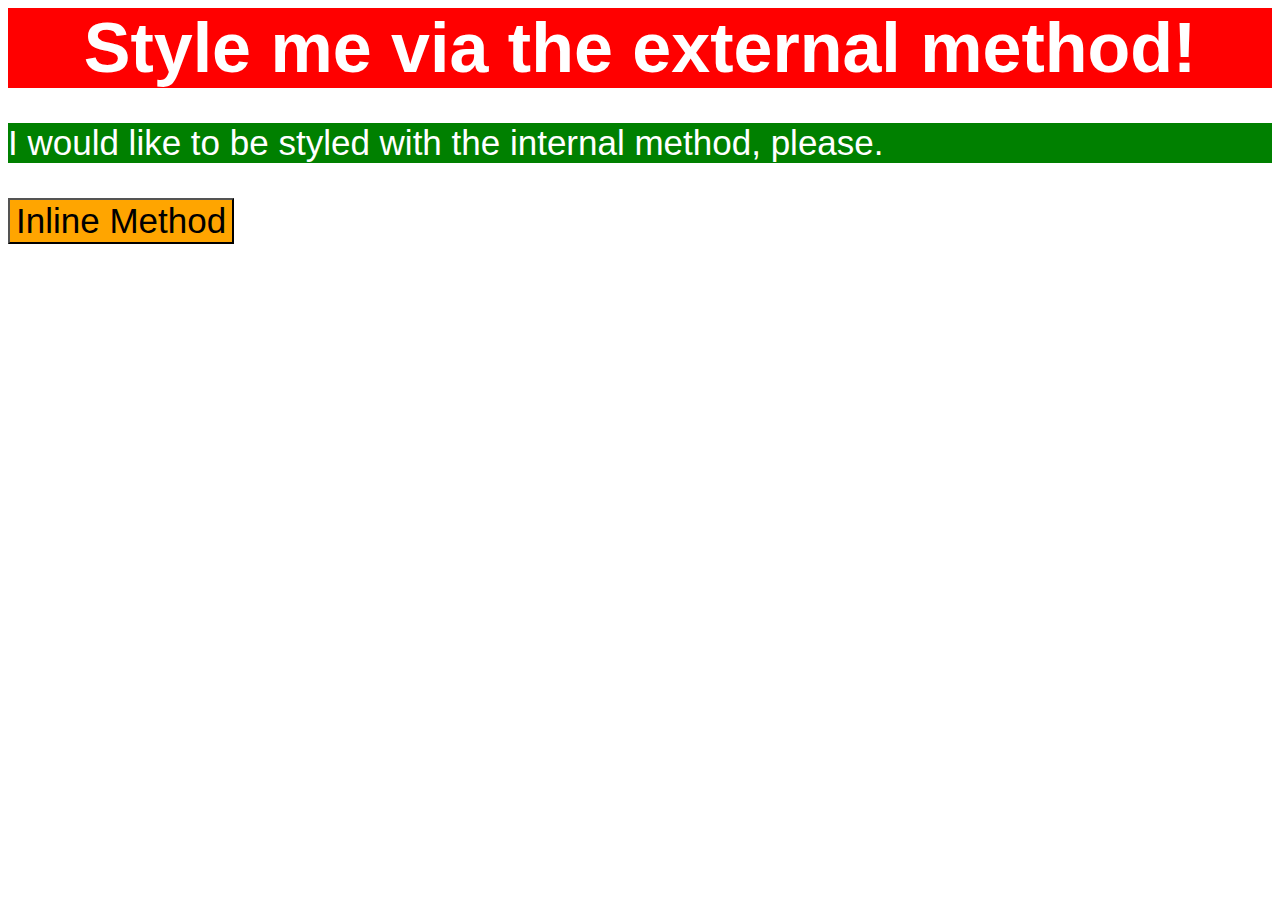
<file: foundations/01-css-methods/index.html>
<!DOCTYPE html>
<html lang="en">
<head>
  <meta charset="UTF-8">
  <meta http-equiv="X-UA-Compatible" content="IE=edge">
  <meta name="viewport" content="width=device-width, initial-scale=1.0">
  <title>Methods for Adding CSS</title>
  <link rel="stylesheet" href="./styles.css">
  <style>
    p{
      background-color: green;
      color: white;
      font-size: 35px;
      font-family: Arial, Helvetica, sans-serif;
    }
  </style>
</head>
<body>
  <div>Style me via the external method!</div>
  <p>I would like to be styled with the internal method, please.</p>
  <button style="font-size: 35px; background-color: orange; font-weight: 500; color: black;">Inline Method</button>
</body>
</html>
</file>
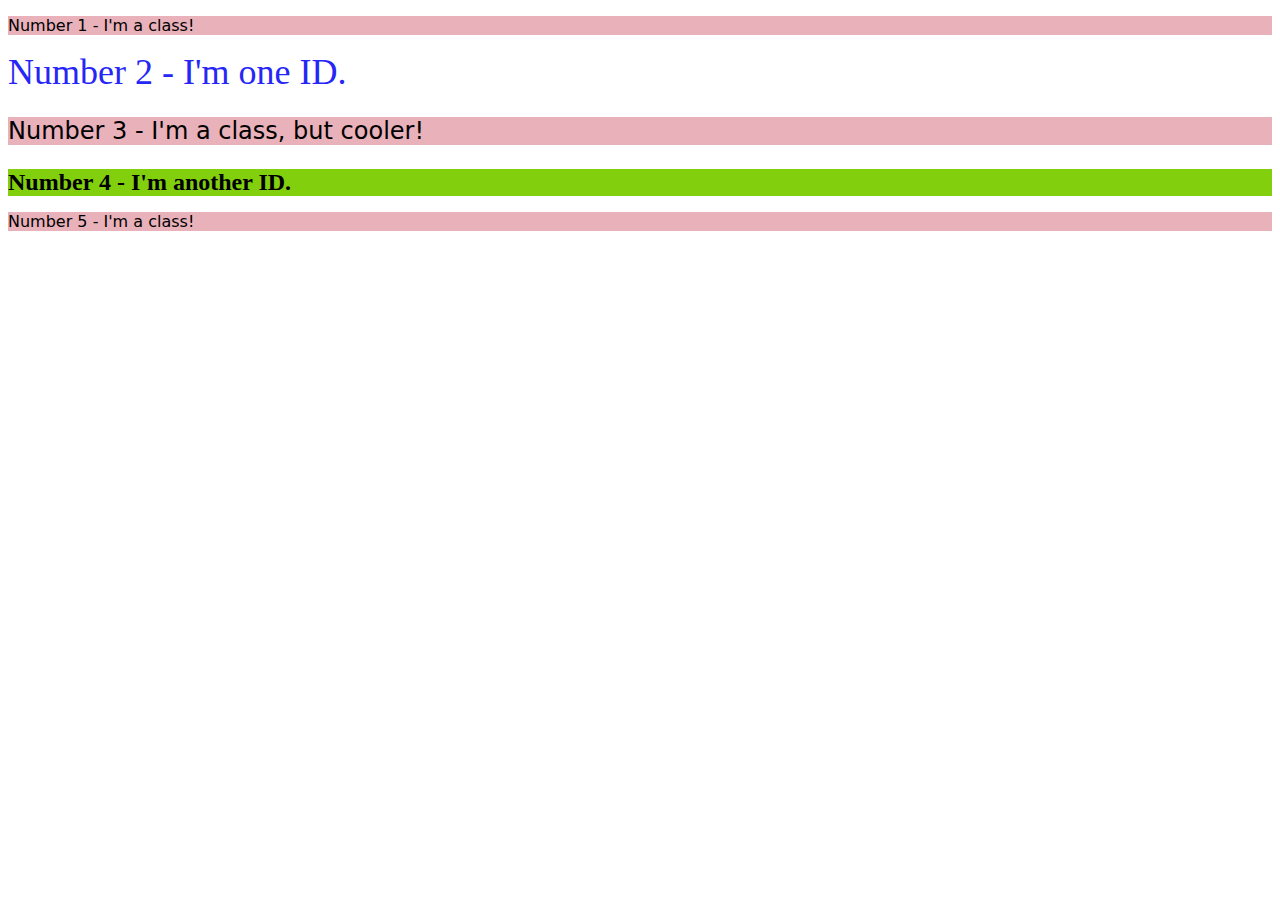
<file: foundations/02-class-id-selectors/index.html>
<!DOCTYPE html>
<html lang="en">
<head>
  <meta charset="UTF-8">
  <meta http-equiv="X-UA-Compatible" content="IE=edge">
  <meta name="viewport" content="width=device-width, initial-scale=1.0">
  <title>Class and ID Selectors</title>
  <link rel="stylesheet" href="style.css">
</head>
<body>
  <p class="impares">Number 1 - I'm a class!</p>
  <div id="num2">Number 2 - I'm one ID.</div>
  <p class="impares cooler">Number 3 - I'm a class, but cooler!</p>
  <div id="num4">Number 4 - I'm another ID.</div>
  <p class="impares">Number 5 - I'm a class!</p>
</body>
</html>
</file>
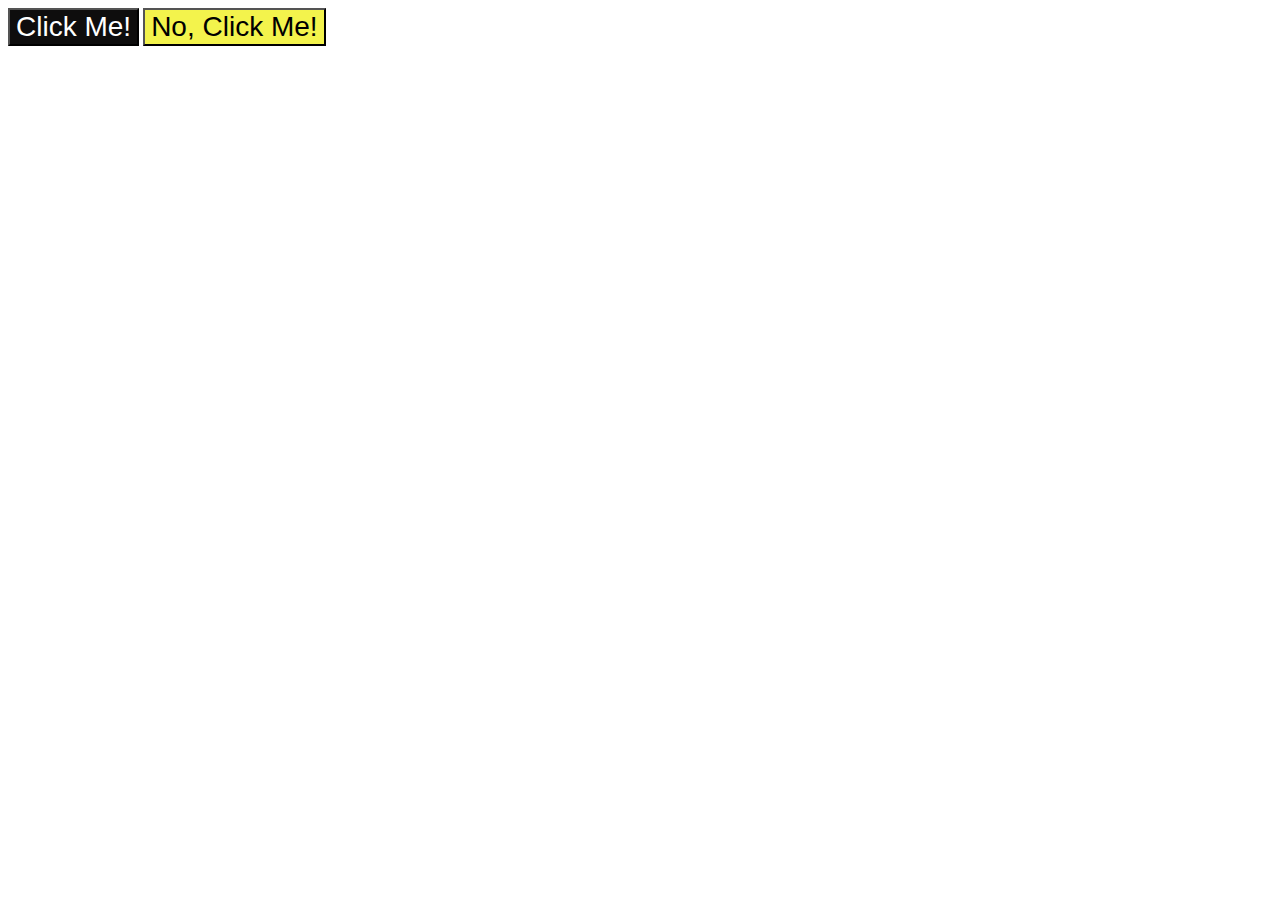
<file: foundations/03-grouping-selectors/index.html>
<!DOCTYPE html>
<html lang="en">
<head>
  <meta charset="UTF-8">
  <meta http-equiv="X-UA-Compatible" content="IE=edge">
  <meta name="viewport" content="width=device-width, initial-scale=1.0">
  <title>Grouping Selectors</title>
  <link rel="stylesheet" href="style.css">
</head>
<body>
  <button class="click">Click Me!</button>
  <button class="no-click">No, Click Me!</button>
</body>
</html>
</file>
<file: foundations/01-css-methods/styles.css>
div{
    background-color: red;
    color: white;
    font-size: 70px;
    font-weight: bold;  
    font-family: Arial, Helvetica, sans-serif;
    text-align: center;
}
</file>
<file: foundations/02-class-id-selectors/style.css>
.impares {
    background-color: rgb(233, 177, 186);
    font-family: Verdana, DejaVu Sans, sans-serif;
}

.impares.cooler{
    font-size: 24px;
}

#num2{
    color: rgb(38, 38, 247);
    font-size: 36px;
}

#num4{
    background-color: rgb(130, 207, 13);
    font-size: 24px;
    font-weight: bold;
}
</file>
<file: foundations/03-grouping-selectors/style.css>
.click,
.no-click{
    font-family: Helvetica, 'Times New Roman', sans-serif;
    font-size: 28px;
}

.click{
    background-color: rgb(14, 13, 13);
    color: rgb(255, 255, 255)
}

.no-click{
    background-color: rgb(243, 243, 76);
}
</file>
